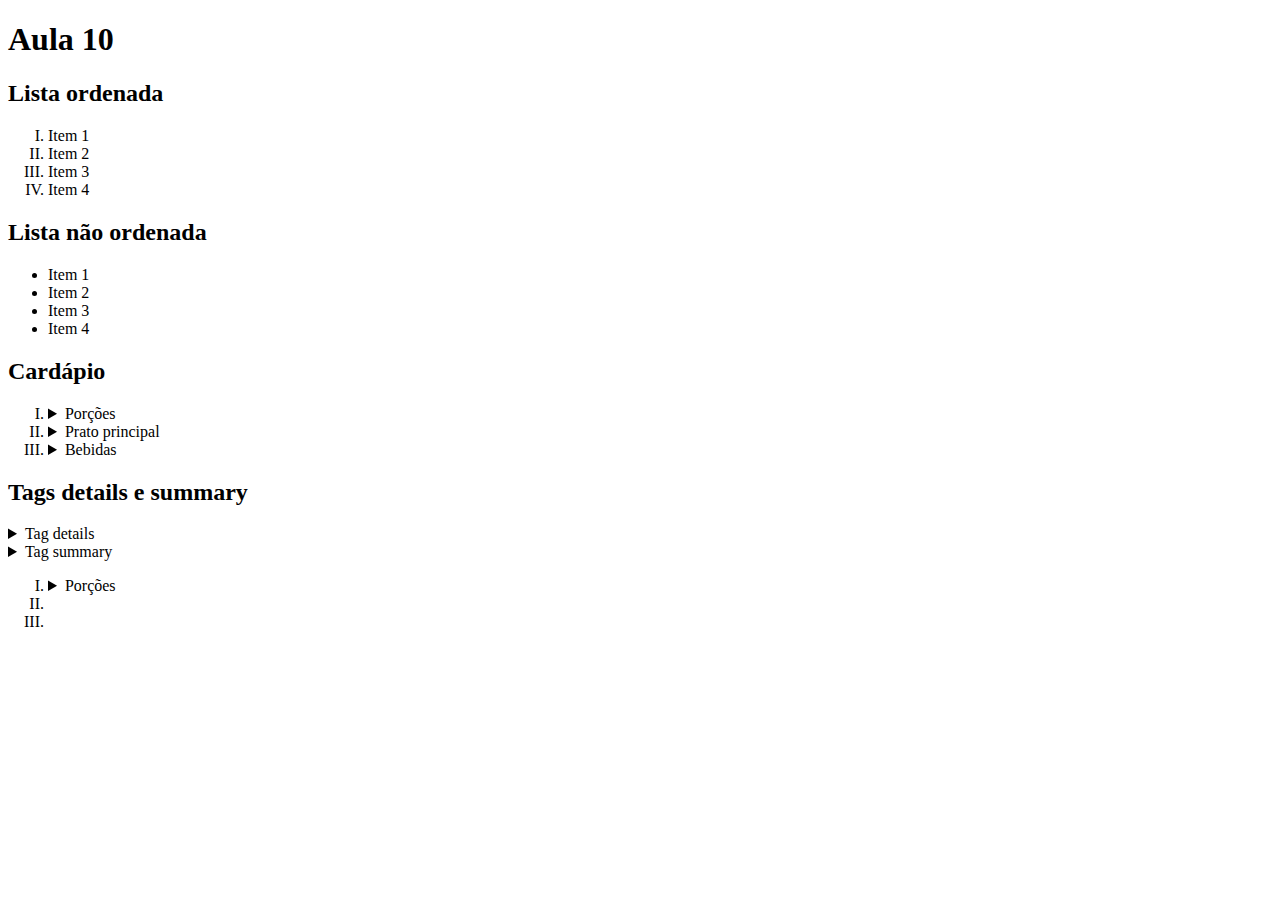
<file: aula10html/index.html>
<!DOCTYPE html>
<html lang="pt-br">
<head>
    <meta charset="UTF-8">
    <meta name="viewport" content="width=device-width, initial-scale=1.0">
    <title>Aula 10</title>
    <link rel="stylesheet" href="style.css">
</head>
<body>
    <h1>Aula 10</h1>
    <h2>Lista ordenada</h2>
    <ol>
        <li>Item 1</li>
        <li>Item 2</li>
        <li>Item 3</li>
        <li>Item 4</li>
    </ol>
    <h2>Lista não ordenada</h2>
    <!-- ul>li*4{Item $} -->
    <ul>
        <li>Item 1</li>
        <li>Item 2</li>
        <li>Item 3</li>
        <li>Item 4</li>
    </ul>
    <h2>Cardápio</h2>
    <!-- 
    1. Porções
        * Batata
        * Polenta
        * Coxinha
    2. Prato Principal
        * Bife a cavalo
        * Feijuca
        * File de peixe
    3. Bebidas
        * Refri
        * Suco
        * Água
    
    -->
    <ol>
        <li>
            <details>
                <summary>Porções</summary>
                <ul>
                    <li>Batata</li>
                    <li>Polenta</li>
                    <li>Pastel</li>
                </ul>
            </details>
        </li>

        <li>
            <details>
                <summary>Prato principal</summary>
                <ul>
                    <li>File</li>
                    <li>Feijuca</li>
                    <li>Bife</li>
                </ul>
            </details>
        </li>
        <li>
            <details>
                <summary>Bebidas</summary>
                <ul>
                    <li>Refri</li>
                    <li>Suco</li>
                    <ul>
                        <li>Laranja</li>
                        <li>Limao</li>
                    </ul>
                    <li>Agua</li>
                </ul>
            </details>
        </li>

    </ol>

    <h2>Tags details e summary</h2>
    <details>
        <summary>Tag details</summary>
        <p>A tag details serve...</p>
    </details>
    <details>
        <summary>Tag summary</summary>
        <p>A tag summary serve...</p>
    </details>

<ol>
    <li>
        <details>
            <summary>Porções</summary>
            <ul>
                <li>Polenta</li>
                <li>Batata</li>
                <li>Pastel</li>
            </ul>
        </details>
    </li>
    <li></li>
    <li></li>
</ol>



</body>
</html>
</file>
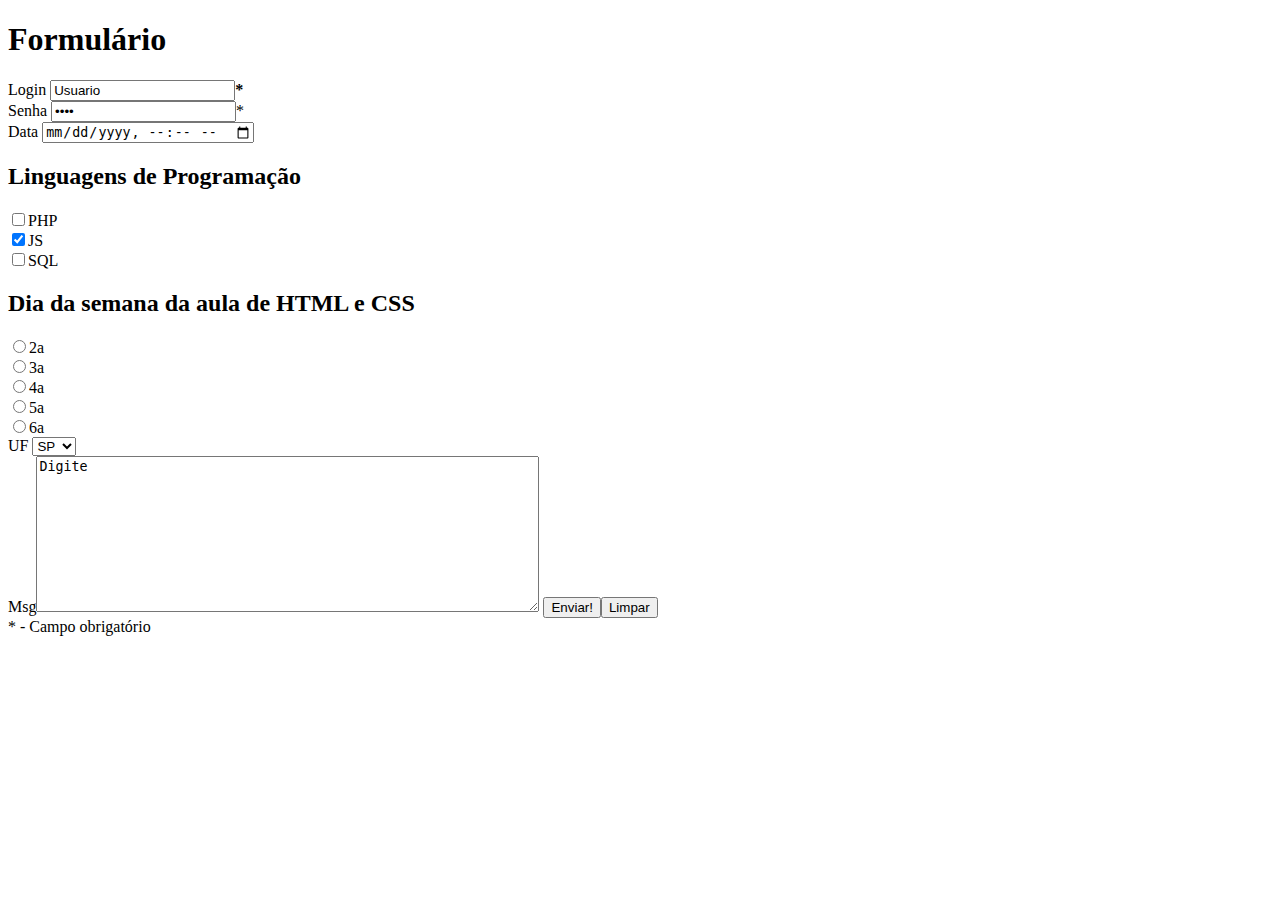
<file: aula11html/index.html>
<!DOCTYPE html>
<html lang="pt-br">
<head>
    <meta charset="UTF-8">
    <meta name="viewport" content="width=device-width, initial-scale=1.0">
    <title>Formulário</title>
</head>
<body>
    <h1>Formulário</h1>
    <form method="post" action="http://hebertphp.awardspace.us/recebe.php">
        <label for="login">Login</label> <input type="text" id="login" value="Usuario" name="login" required placeholder="Digite o login"><b>*</b><br>
        <label for="senha">Senha</label> <input type="password" id="senha" name="senha" value="1234" required placeholder="Digite a senha">*<br>
        Data <input type="datetime-local" id="data" name="data"><br>
        <h2>Linguagens de Programação</h2>
        <input type="checkbox" name="php" id="php" value="php"><label for="php">PHP</label> <br>
        <input type="checkbox" name="js" id="js" checked><label for="js">JS</label> <br>
        <input type="checkbox" name="sql" id="sql"><label for="sql">SQL</label> <br>
        <h2>Dia da semana da aula de HTML e CSS</h2>
        <input type="radio" name="semana" value="2a" id="2a" required><label for="2a">2a</label><br>
        <input type="radio" name="semana" value="3a" id="3a"><label for="3a">3a</label><br>
        <input type="radio" name="semana" value="4a" id="4a"><label for="4a">4a</label><br>
        <input type="radio" name="semana" value="5a" id="5a"><label for="5a">5a</label><br>
        <input type="radio" name="semana" value="6a" id="6a"><label for="6a">6a</label><br>
        <input type="hidden" name="vai" value="Ja foi">
        UF <select name="uf">
            <option>RJ</option>
            <option value="MG">MG</option>
            <option selected>SP</option>
            <option>ES</option>
        </select><br>
        Msg<textarea name="msg" rows="10" cols="60">Digite</textarea>
        <!-- 
        type="text"
        type="checkbox"
        type="password"
        type="radio"
        type="date"

        ()2a <input type= "radio">
        ()3a
        ()4a
        (*)5a
        ()6a
        
        -->

        <input type="submit" value="Enviar!"><input type="reset" value="Limpar">
    </form>
    * - Campo obrigatório
</body>
</html>
</file>
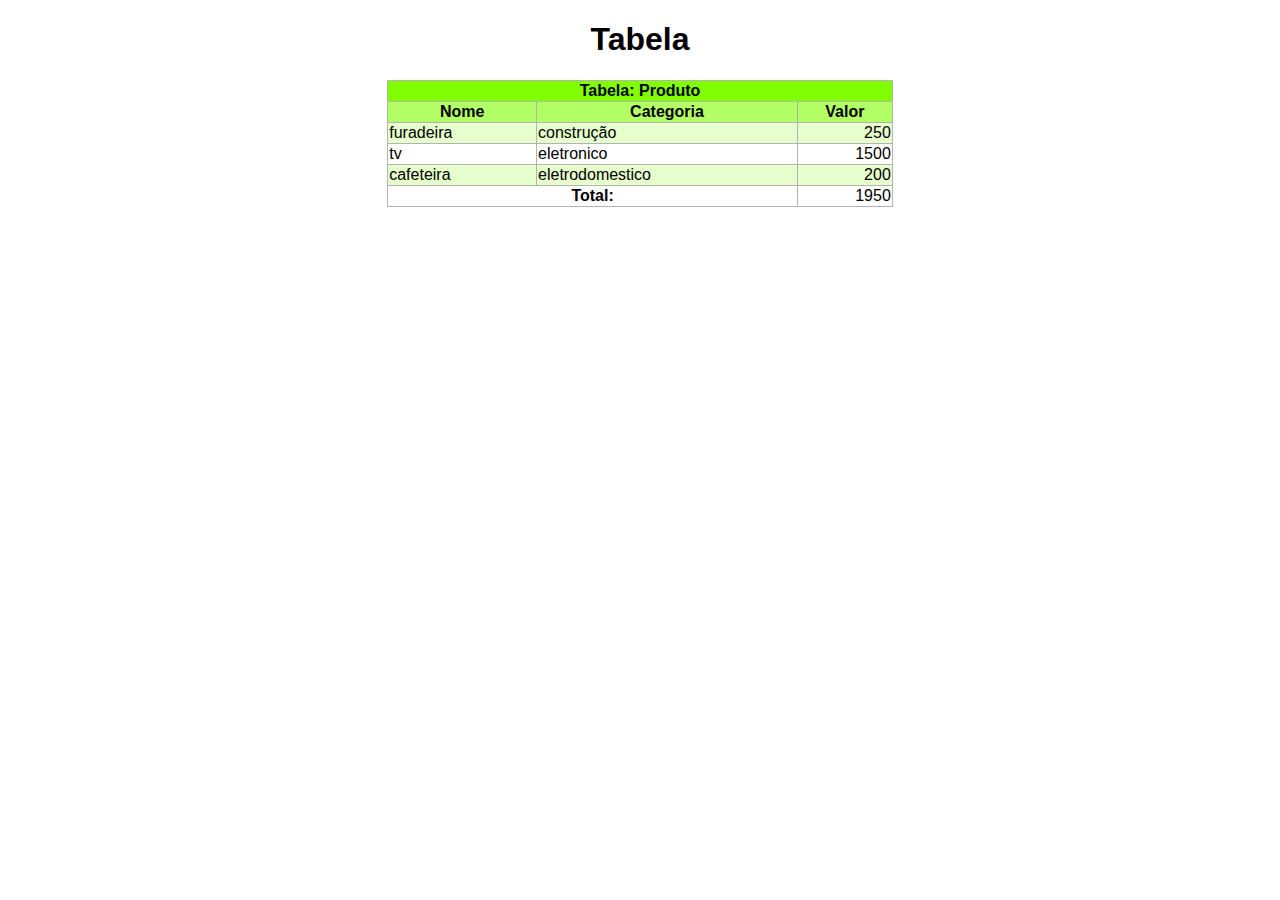
<file: aula12html/index.html>
<!DOCTYPE html>
<html lang="pt-br">
<head>
    <meta charset="UTF-8">
    <meta name="viewport" content="width=device-width, initial-scale=1.0">
    <title>Tabela</title>
    <style>
        body{
            font-family: Arial, Helvetica, sans-serif;
        }
        table{
            width: 40%;
            margin:0 auto;
            border-collapse: collapse;
        }
        th,td{
            border:1px solid hsl(0,0%,70%);
        }
        .valor{
            text-align: right;
        }
        h1{
            text-align: center;
        }
        :root{
            --cor:90;
        }
        .c1{
            background: hsl(var(--cor),100%,50%);
        }
        .c2{
            background: hsl(var(--cor),100%,70%);
        }
        .c3{
            background: hsl(var(--cor),100%,90%);
        }
    </style>
</head>
<body>
    <h1>Tabela</h1>
    <table>
        <tr class="c1">
            <th colspan="3">Tabela: Produto</th>
            <!-- <th rowspan="6">E agora?</th> -->
        </tr>
        <tr class="c2">
            <th>Nome</th>
            <th>Categoria</th>
            <th>Valor</th>
            
        </tr>
        <tr class="c3">
            <td>furadeira</td>
            <td>construção</td>
            <td class="valor">250</td>
        </tr>
        <tr>
            <td>tv</td>
            <td>eletronico</td>
            <td class="valor">1500</td>
        </tr>
        <tr class="c3">
            <td>cafeteira</td>
            <td>eletrodomestico</td>
            <td class="valor">200</td>
        </tr>
        <tr>
            <th colspan="2">Total:</th>
            <td class="valor">1950</td>
        </tr>
    </table>
    <!-- 	
    		
		
Total:		1950	 -->
</body>
</html>
</file>
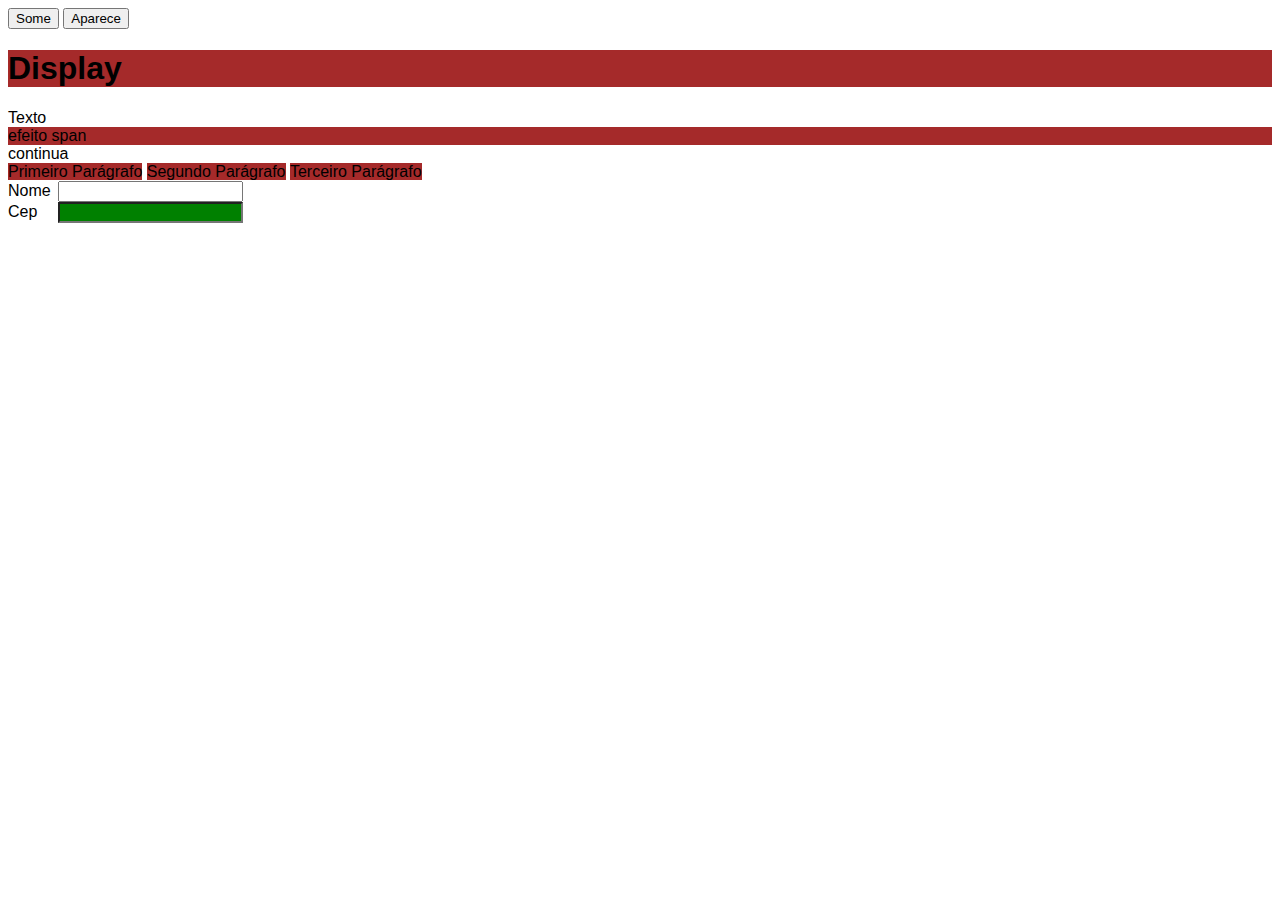
<file: aula13html/index.html>
<!DOCTYPE html>
<html lang="pt-br">
<head>
    <meta charset="UTF-8">
    <meta name="viewport" content="width=device-width, initial-scale=1.0">
    <title>Display</title>
    <link rel="stylesheet" href="style.css">
</head>
<body>
    <button onclick="document.querySelector('h1').style.display='none'">Some</button>
    <button onclick="document.querySelector('h1').style.display='block'">Aparece</button>

    <h1>Display</h1>
    Texto <span>efeito span</span> continua<br>
    <p>Primeiro Parágrafo</p>
    <p>Segundo Parágrafo</p>
    <p>Terceiro Parágrafo</p>
    <!-- 
    Criar dois campos de input com label, nome e cep
    -->
    <form>
        <label for="nome">Nome</label><input type="text" name="nome" id="nome"><br>
        <label for="cep">Cep</label><input type="text" name="cep" id="cep"><br>
    </form>
</body>
</html>
</file>
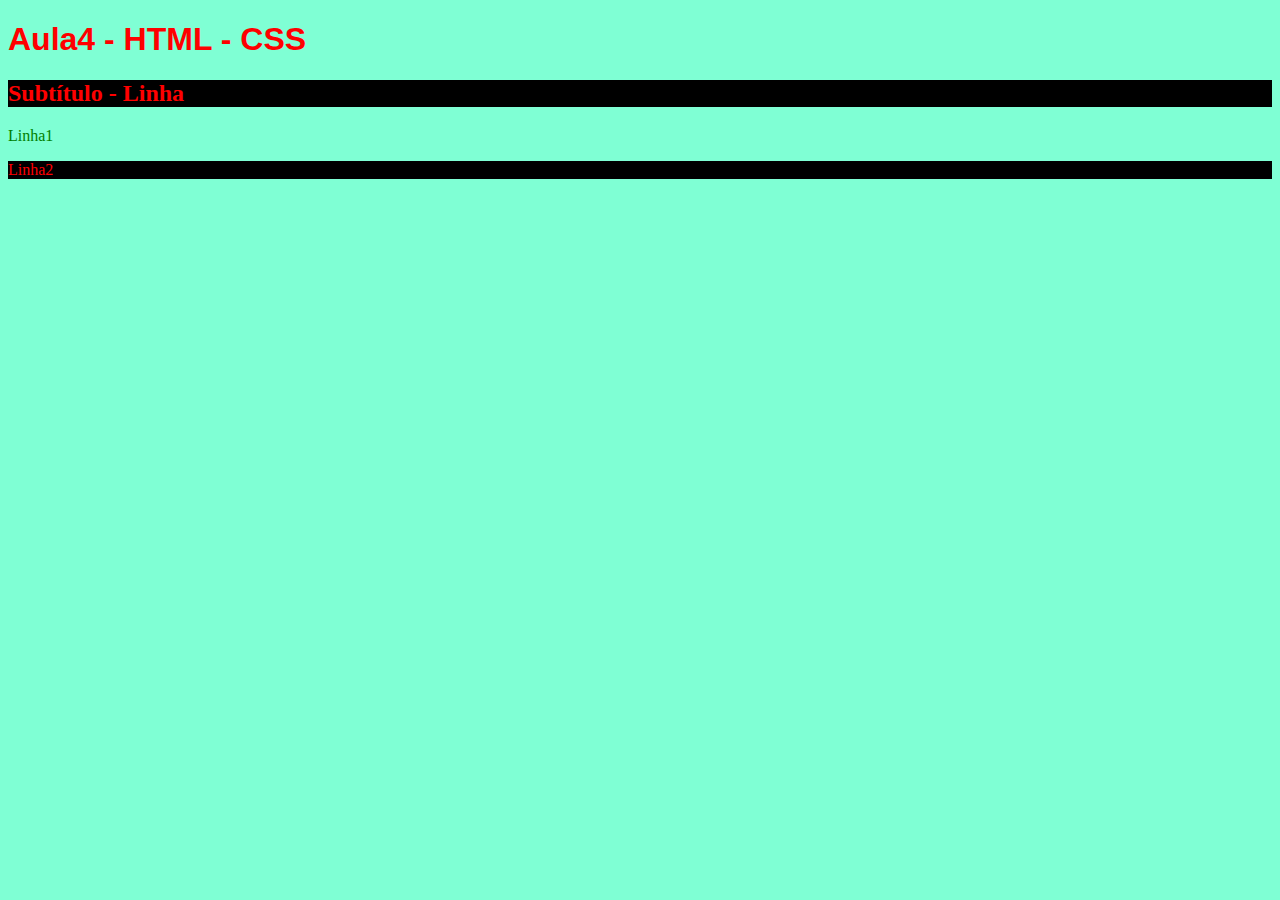
<file: aula4html/index.html>
<!DOCTYPE html>
<html lang="pt-br">
<head>
    <meta charset="UTF-8">
    <meta name="viewport" content="width=device-width, initial-scale=1.0">
    <title>Aula4</title>
    <link rel="stylesheet" href="style.css">
    <!-- link:css + tab -->
</head>
<!--  -->
<body>
    <h1 id="tit1" class="c1">Aula4 - HTML - CSS</h1>
    <h2 id="tit2" class="b1 c2">Subtítulo - Linha</h2>
    <p class="c1">Linha1</p>
    <p class="b1 c2">Linha2</p>
</body>
</html>
</file>
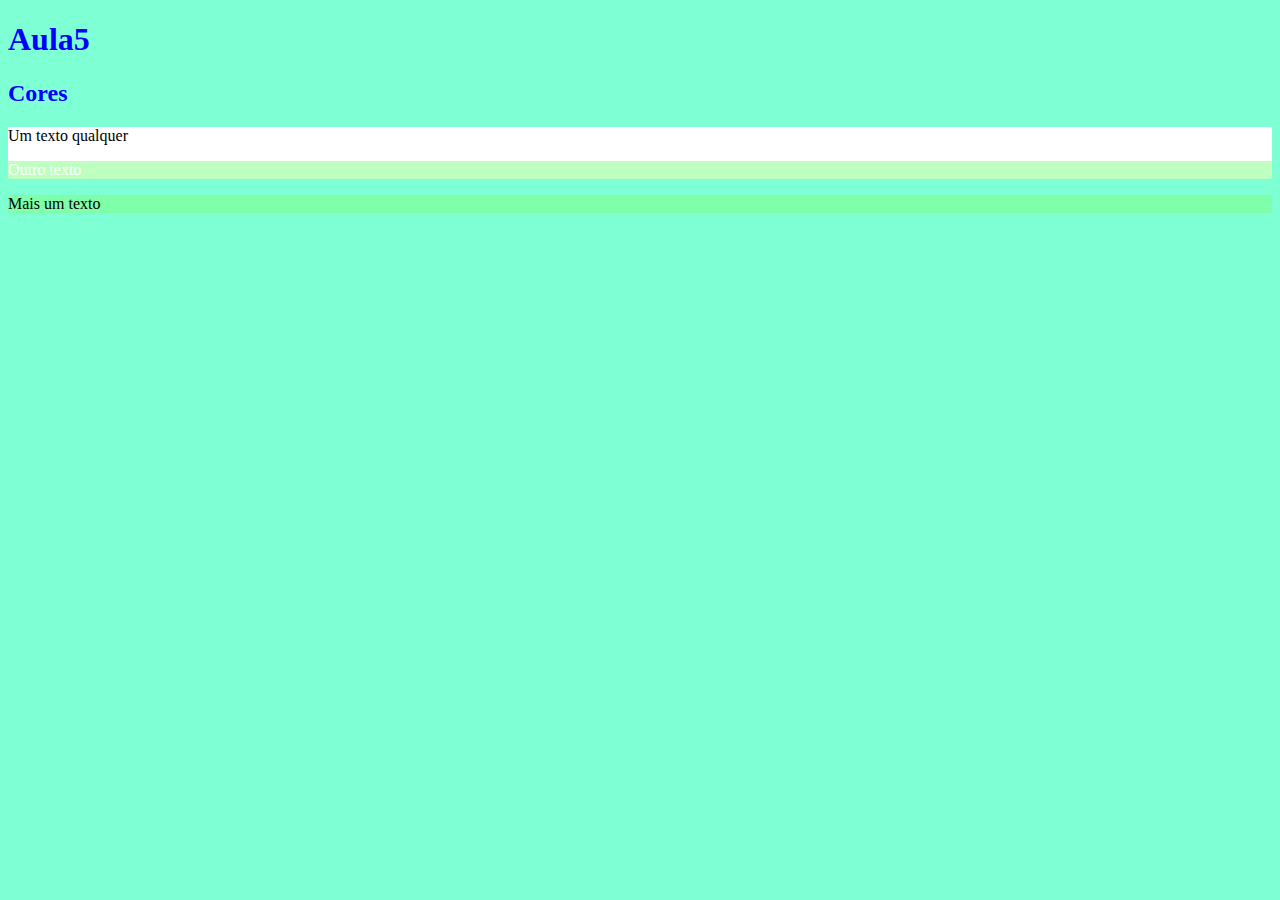
<file: aula5html/index.html>
<!DOCTYPE html>
<html lang="pt-br">
<head>
    <meta charset="UTF-8">
    <meta name="viewport" content="width=device-width, initial-scale=1.0">
    <title>Aula5</title>
    <link rel="stylesheet" href="style.css">
</head>
<body>
    <h1>Aula5</h1>
    <h2>Cores</h2>
    <div id="container">
        Um texto qualquer
        <p>Outro texto</p>
    </div>
    <p>Mais um texto</p>
</body>
</html>
</file>
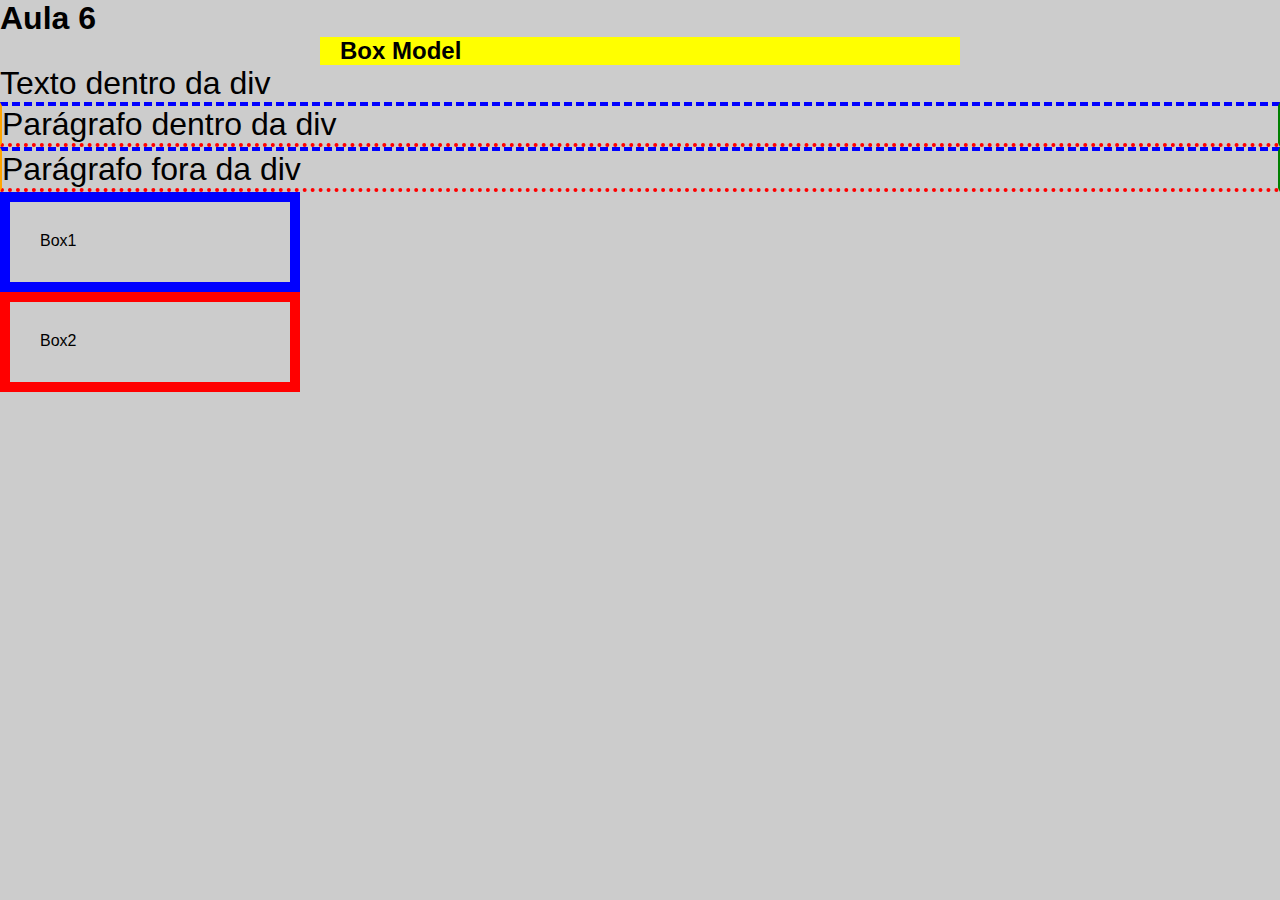
<file: aula6html/index.html>
<!DOCTYPE html>
<html lang="pt-br">
<head>
    <meta charset="UTF-8">
    <meta name="viewport" content="width=device-width, initial-scale=1.0">
    <title>Aula6</title>
    <link rel="stylesheet" href="style.css">
</head>
<body>
    <h1>Aula 6</h1>
    <h2>Box Model</h2>
    <div id="container">
        Texto dentro da div
        <p>Parágrafo dentro da div</p>
    </div>
    <p>Parágrafo fora da div</p>
    <div class="box1">
        Box1
    </div>
    <div class="box2">
        Box2
    </div>
</body>
</html>
</file>
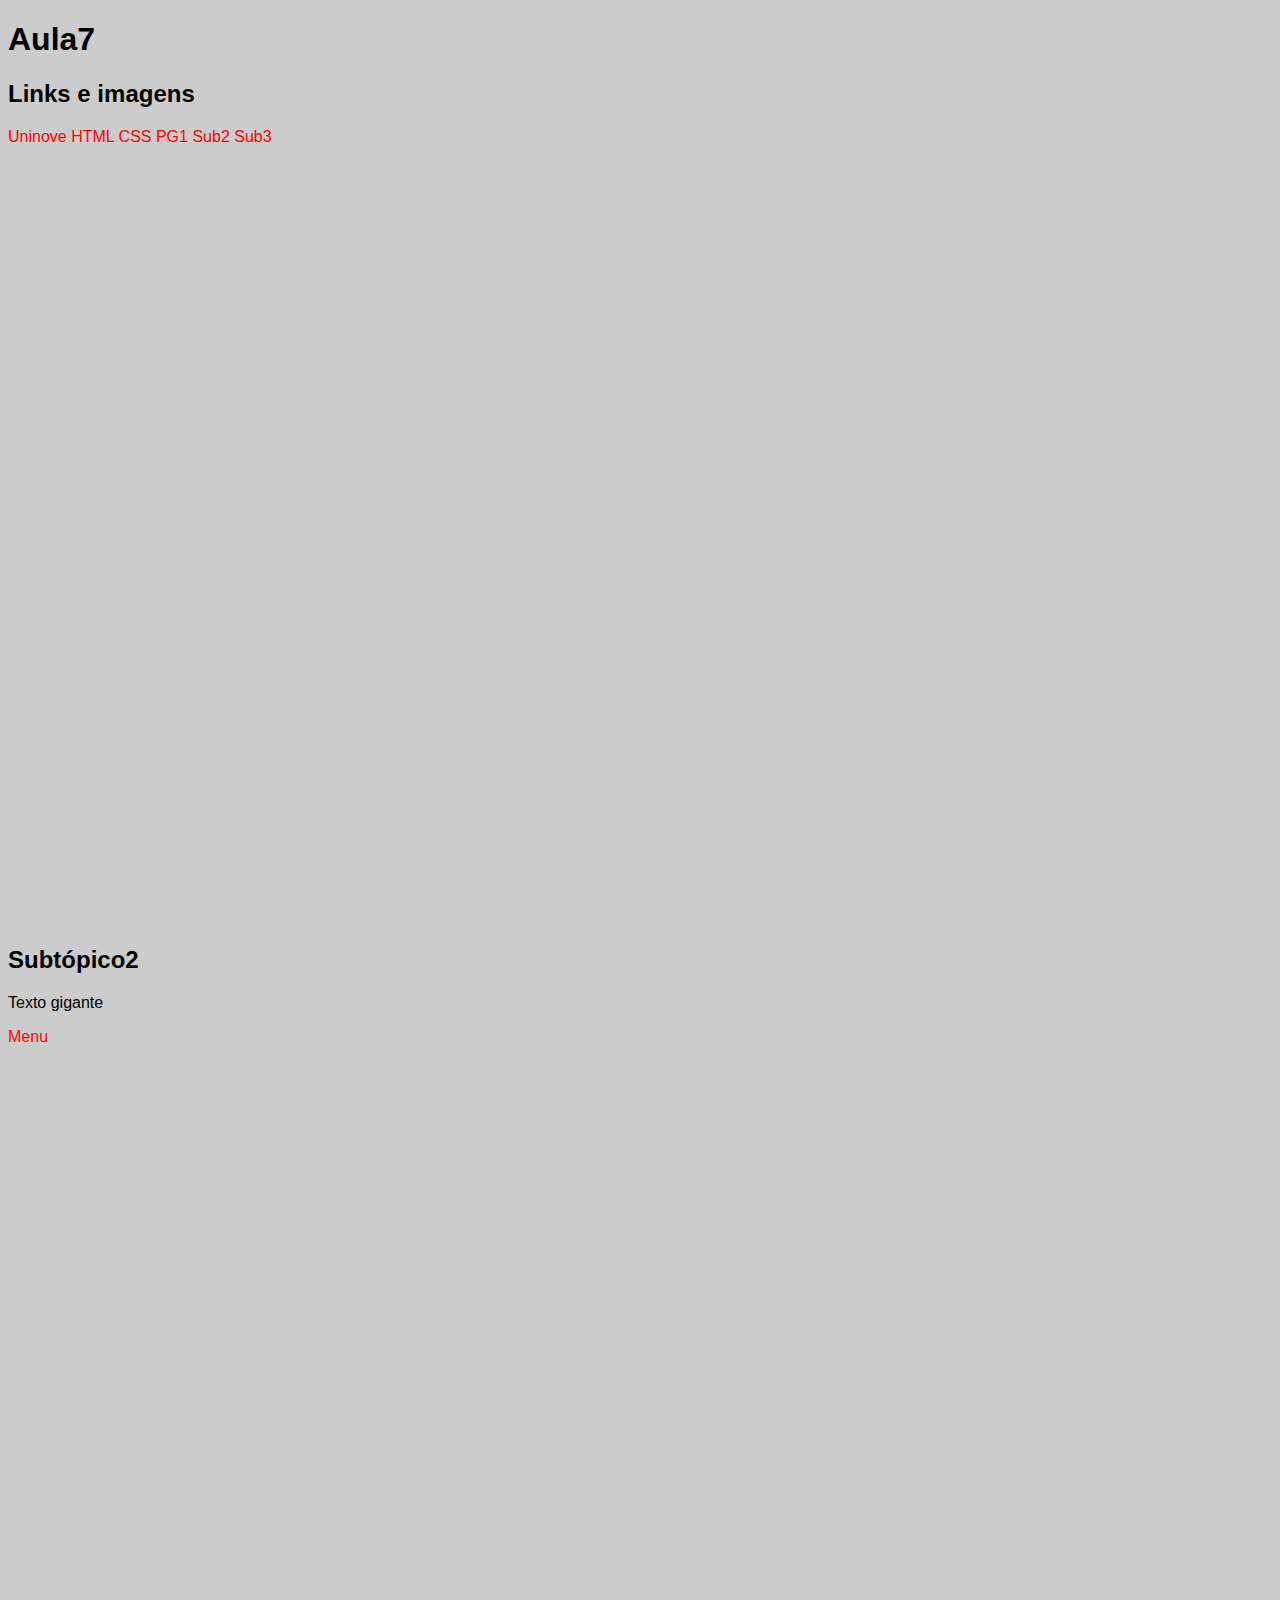
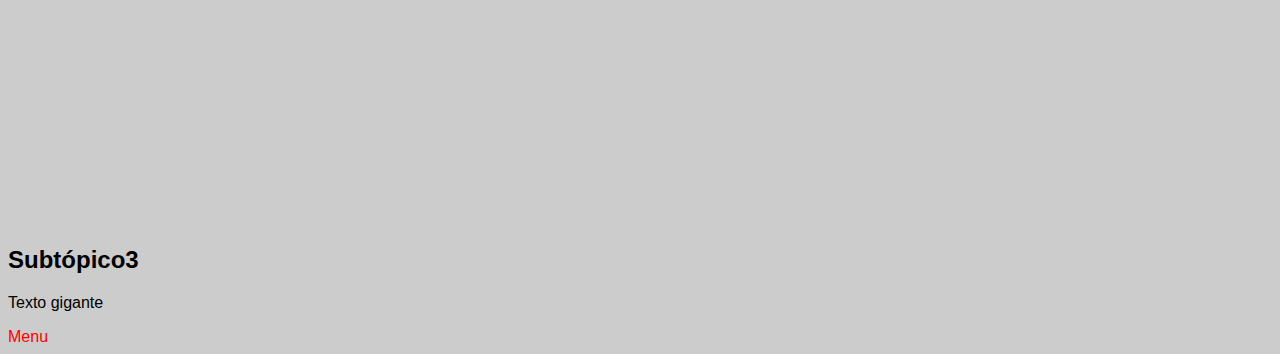
<file: aula7html/index.html>
<!DOCTYPE html>
<html lang="pt-br">
<head>
    <meta charset="UTF-8">
    <meta name="viewport" content="width=device-width, initial-scale=1.0">
    <title>Aula7</title>
    <link rel="stylesheet" href="style.css">
</head>
<body>
    <h1>Aula7</h1>
    <h2>Links e imagens</h2>
    <a href="https://www.uninove.br/" target="_blank">Uninove</a>
    <a href="https://www.w3schools.com/html/" target="_blank">HTML</a>
    <a href="https://www.w3schools.com/css/" target="_blank">CSS</a>
    <!-- inclusão de 2 sites externos -->

    <!-- criar um link para abrir o pg1.html -->
    <a href="pg1.html">PG1</a>
    <a href="#sub2">Sub2</a>
    <a href="#sub3">Sub3</a>
<!-- colocar o sub2 e sub 3 para fora da página -->
    <h2 id="sub2">Subtópico2</h2>
    <p>Texto gigante</p>
    <a href="#">Menu</a>
    <h2 id="sub3">Subtópico3</h2>
    <p>Texto gigante</p>
    <a href="#">Menu</a>
</body>
</html>
</file>
<file: aula10html/style.css>
ul{
    margin:20px 0;
}
ol{
    list-style-type:upper-roman;
}
ol  ul{
    list-style: none;
}
</file>
<file: aula13html/style.css>
body{
    font-family: Arial, Helvetica, sans-serif4;
}
h1,span,p{
    background-color: brown;
}
p{
    display:inline;
}
span{
    display: block;
}
label{
    width:50px;
    display: inline-block;
}

@media(max-width:780px){
    /* 780px dica: width, max-width, min-width*/
    label{
        display:block;
    }
    h1{
        background-color: orange;
    }
    body{
        background-color: lightblue;
    }

}
input:nth-of-type(2){
    background-color: green;
}
</file>
<file: aula4html/style.css>
*{
    /* margin:0; */
    /* padding:0; */
}

h1, h3 {
    font-family: Verdana, Geneva, Tahoma, sans-serif;
}

body{
    background-color: aquamarine;
    
}
p{
    color: blue;
}
#tit1{
    color:red;
}
.c1{
    color:green;
}
.c2{
    color:red;
}
.c3{
    color:blue;
}
.b1{
    background-color: black;
}
.b2{
    background-color: white;
}
p:hover,h2:hover{
    background-color: orange;
    color:black;
    font-weight: bold;
}
/* 
    como usar as propriedades acima
    também para a tag h2???? 
*/
</file>
<file: aula5html/style.css>
body{
    background-color: aquamarine;
}
h1,h2{
    color:blue;
}
#container p{
    color: hsl(0, 0%, 100%);
}
#container{
    background-color: #ffffff;
}
p{
    /* cor fundo verde claro */
    background-color: hsla(120, 100%, 75%, 0.5);
}
p:hover{
    /* cor fundo verde escuro */
    background-color: hsl(120, 100%, 22%);    
}
/*
branca: white #ffffff rgb(255,255,255)

#000000
#555555
cinza
#cccccc
#ffffff
*/
</file>
<file: aula6html/style.css>
*{
    margin:0;
    padding: 0;
    box-sizing: border-box;
}

body{
    background-color: hsl(0,0%,80%);
    font-family: Arial, Helvetica, sans-serif;
}
#container{
    font-size:2rem;
}
p{
    font-size:2rem;
    border-left: 2px solid orange;
    border-bottom: 4px dotted red;
    border-top: 4px dashed blue;
    border-right: 2px solid green;
}
h2{
    /* margin-left:20px; */
    margin: 0px auto;
    padding-left:20px;
    width:50%;
    /* text-align: center; */
    background-color: hsl(60,100%,50%);
}
.box1 {
    /* box-sizing: content-box;   */
    width: 300px;
    height: 100px;
    padding: 30px;  
    border: 10px solid blue;
    /* largura = 380px 300+10+10+30+30*/
  }
  .box2 {
    box-sizing: border-box;  
    width: 300px;
    height: 100px;
    padding: 30px;  
    border: 10px solid red;
  }
</file>
<file: aula7html/style.css>
body{
    background-color: hsl(0,0%,80%);
    font-family: Arial, Helvetica, sans-serif;
}
#sub2,#sub3{
    margin-top:800px;
}
a{
    color: red;
    text-decoration: none;
}
a:hover{
    background-color: red;
    color:white;
}
</file>
